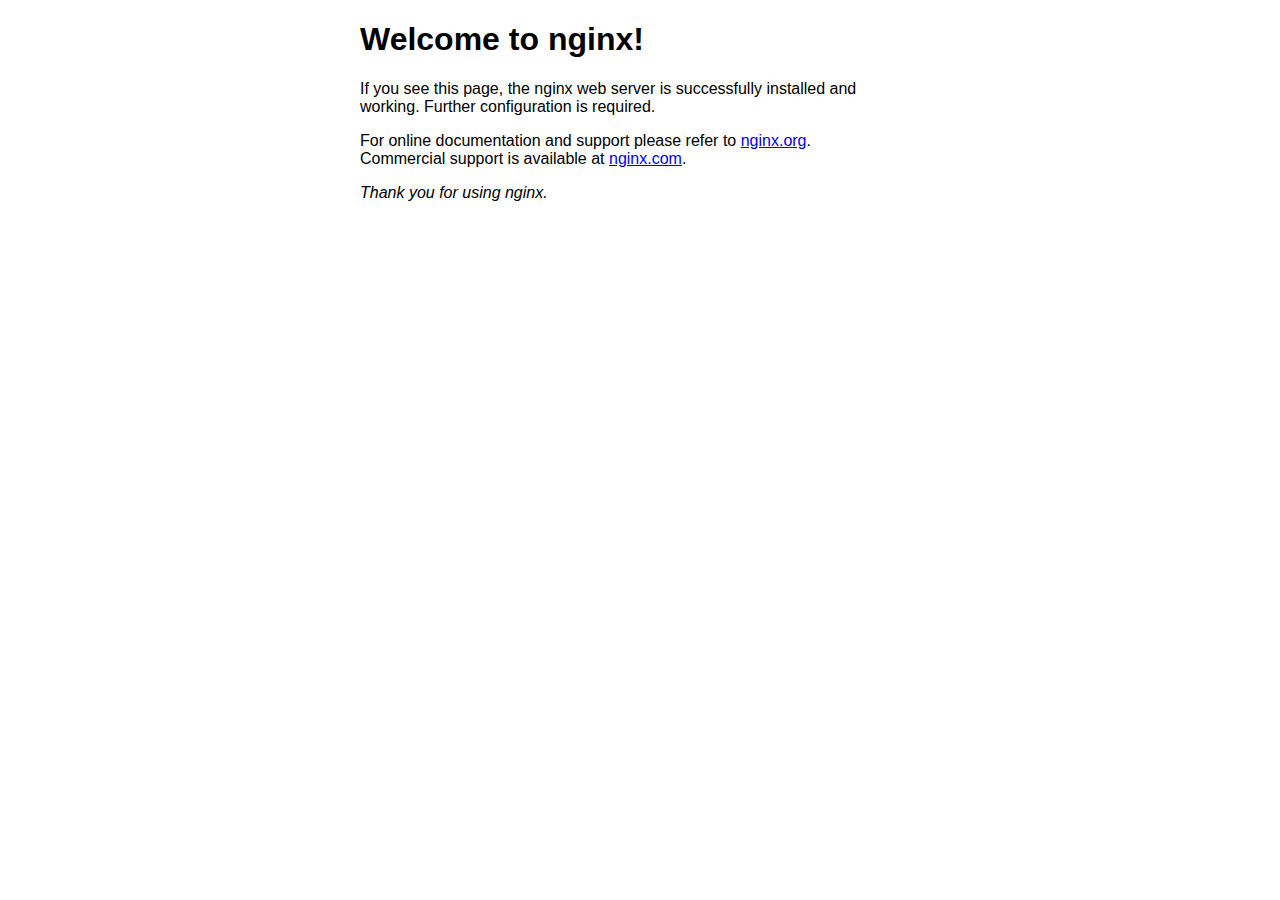
<file: nginx/html/index.html>
<!DOCTYPE html>
<html>
<head>
<title>Welcome to nginx!</title>
<style>
    body {
        width: 35em;
        margin: 0 auto;
        font-family: Tahoma, Verdana, Arial, sans-serif;
    }
</style>
</head>
<body>
<h1>Welcome to nginx!</h1>
<p>If you see this page, the nginx web server is successfully installed and
working. Further configuration is required.</p>

<p>For online documentation and support please refer to
<a href="http://nginx.org/">nginx.org</a>.<br/>
Commercial support is available at
<a href="http://nginx.com/">nginx.com</a>.</p>

<p><em>Thank you for using nginx.</em></p>
</body>
</html>
</file>
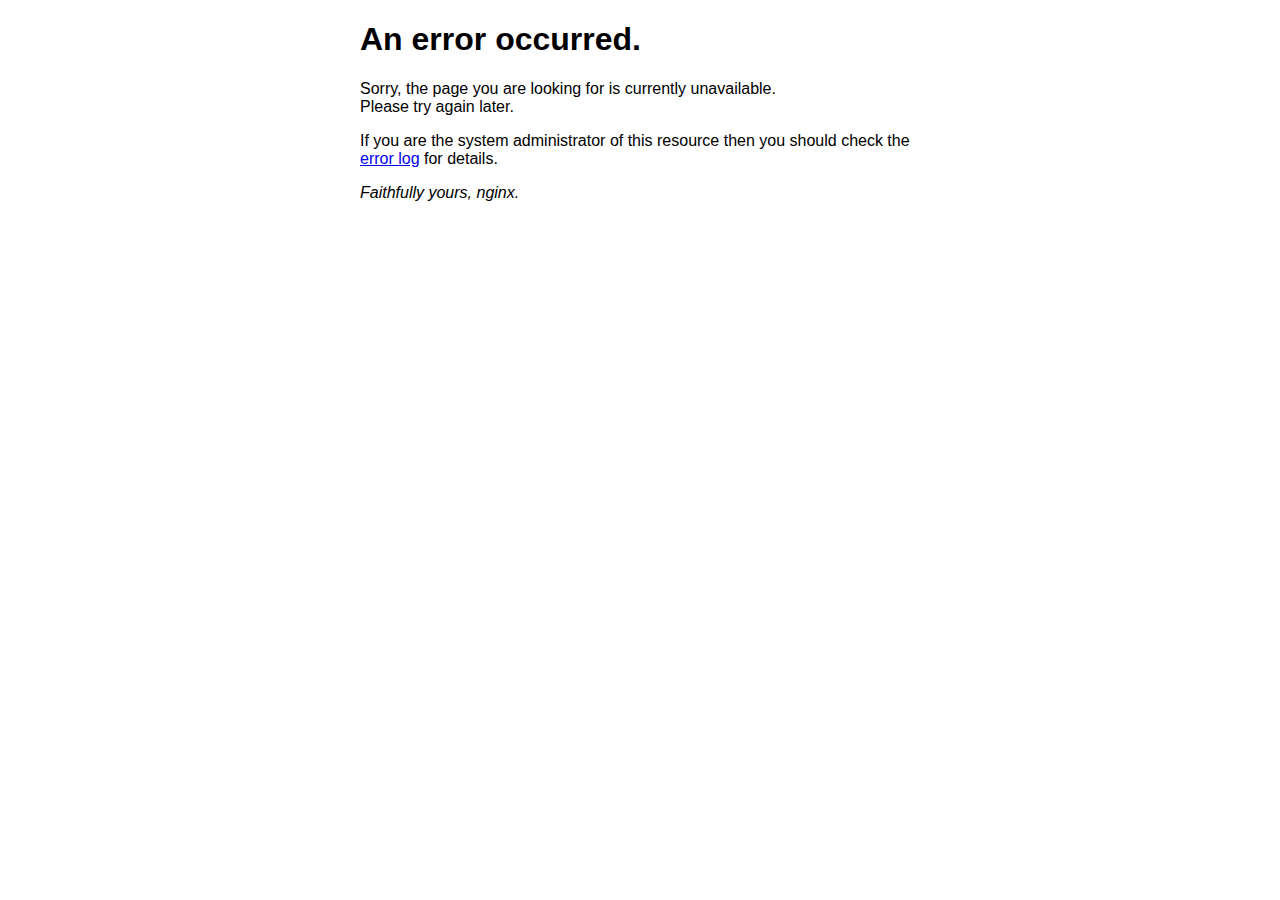
<file: nginx/html/50x.html>
<!DOCTYPE html>
<html>
<head>
<title>Error</title>
<style>
    body {
        width: 35em;
        margin: 0 auto;
        font-family: Tahoma, Verdana, Arial, sans-serif;
    }
</style>
</head>
<body>
<h1>An error occurred.</h1>
<p>Sorry, the page you are looking for is currently unavailable.<br/>
Please try again later.</p>
<p>If you are the system administrator of this resource then you should check
the <a href="http://nginx.org/r/error_log">error log</a> for details.</p>
<p><em>Faithfully yours, nginx.</em></p>
</body>
</html>
</file>
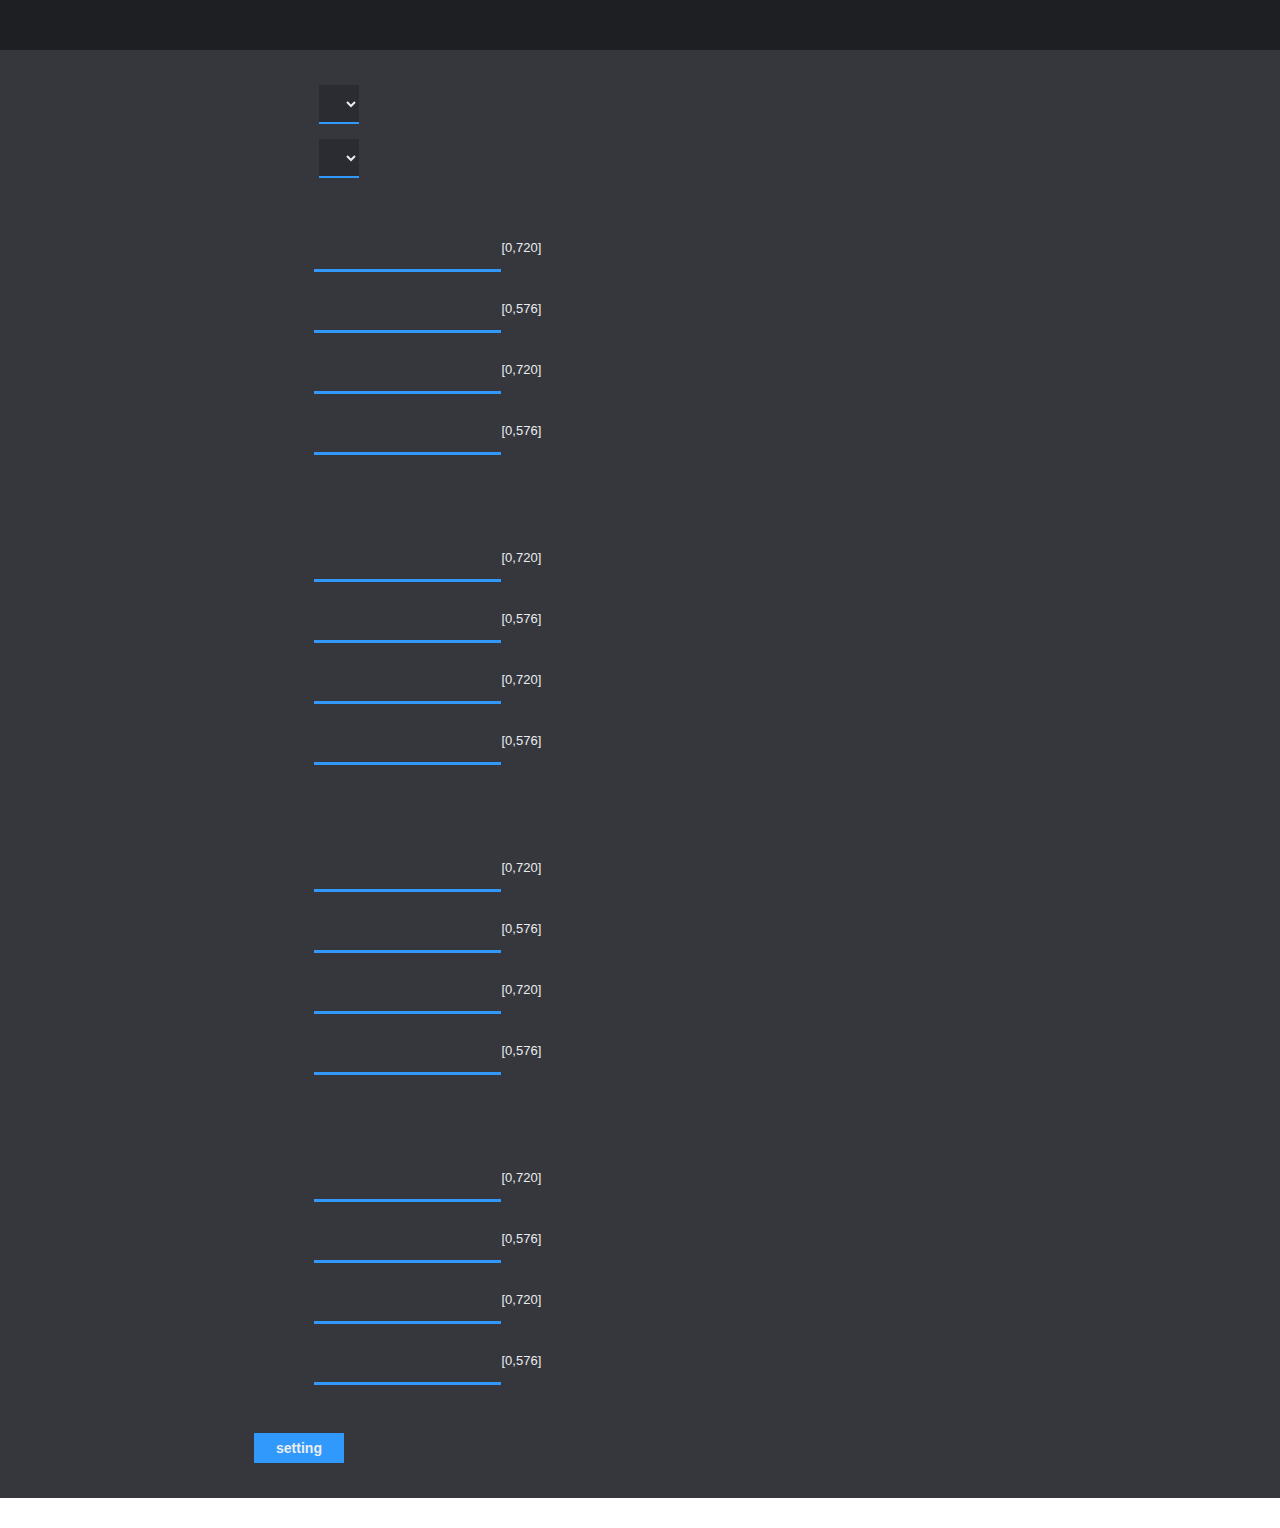
<file: web/iframe/chnlayout.html>
﻿<!DOCTYPE html>
<html>

<head>
	<title>system</title>
	<link rel="stylesheet" type="text/css" href="../css/iframe_subpage.css">
	<link rel="stylesheet" type="text/css" href="../css/iframe/chnlayout.css">
    <script type="text/javascript" src="../js/jquery-1.6.2.min.js"></script>
    <script type="text/javascript" src="../js/jquery.i18n.properties-min-1.0.9.js"></script>
    <script type="text/javascript" src="../js/ui.js"></script>
    <script type="text/javascript" src="../js/subpage_intercept_f5.js"></script>
    <script type="text/javascript" src="../js/iframe/chnlayout.js"></script>
</head>
<body>
	<div id="main_content" class="display_off1">
		<div class="content_box">
			<div class="content_box_header">
				<span id="header_text"></span>
			</div>
			<div class="content">
			    <div>
			        <span id="chnlayout_enable_txt" class="small_title"></span>
			        <select id="chnlayout_enable" name="chnlayout_enable">
			            <option value="0" id="chnlayout_option_disable"></option>
			            <option value="1" id="chnlayout_option_enable"></option>
			        </select>
			    </div>
                <div>
			        <span id="chnlayout_template_txt" class="small_title"></span>
			        <select id="chnlayout_template" name="chnlayout_template" onChange="ClickTemplate()">
			            <option value="0" id="chnlayout_template_full1"></option>
			            <option value="1" id="chnlayout_template_full2"></option>
                        <option value="2" id="chnlayout_template_full3"></option>
			            <option value="3" id="chnlayout_template_full4"></option>
                       <!--<option value="4" id="chnlayout_template_quar"></option>-->
			            <option value="5" id="chnlayout_template_custom1"></option>
                        <option value="6" id="chnlayout_template_custom2"></option>
                        <option value="7" id="chnlayout_template_custom3"></option>
                        <option value="8" id="chnlayout_template_custom4"></option>
			        </select>
                    <span class="hint_text display_on" id="chnlayout_template_desc"></span>
			    </div>

                <!--Chn1-->
                <div>
                    <span id="chn0_txt" class="small_title"></span>
                    <span class="hint_text display_on" id="chn0_desc_txt"></span>
                </div>
                <div>
                    <span id="chn0_x_txt" class="small_title"></span>
                    <input id="chn0_x" maxlength='512' type='text' /><span>[0,<span id="chn0_width_x">720</span>]</span>
                </div>
                <div>
                    <span id="chn0_y_txt" class="small_title"></span>
                    <input id="chn0_y" maxlength='512' type='text' /><span>[0,<span id="chn0_width_y">576</span>]</span>
                </div>
                <div>
                    <span id="chn0_w_txt" class="small_title"></span>
                    <input id="chn0_w" maxlength='512' type='text' /><span>[0,<span id="chn0_width_w">720</span>]</span>
                </div>
                <div>
                    <span id="chn0_h_txt" class="small_title"></span>
                    <input id="chn0_h" maxlength='512' type='text' /><span>[0,<span id="chn0_width_h">576</span>]</span>
                </div>
                <br />
                <!--Chn2-->
                <div>
                    <span id="chn1_txt" class="small_title"></span>
                    <span class="hint_text display_on" id="chn1_desc_txt"></span>
                </div>
                <div>
                    <span id="chn1_x_txt" class="small_title"></span>
                    <input id="chn1_x" maxlength='512' type='text' /><span>[0,<span id="chn1_width_x">720</span>]</span>
                </div>
                <div>
                    <span id="chn1_y_txt" class="small_title"></span>
                    <input id="chn1_y" maxlength='512' type='text' /><span>[0,<span id="chn1_width_y">576</span>]</span>
                </div>
                <div>
                    <span id="chn1_w_txt" class="small_title"></span>
                    <input id="chn1_w" maxlength='512' type='text' /><span>[0,<span id="chn1_width_w">720</span>]</span>
                </div>
                <div>
                    <span id="chn1_h_txt" class="small_title"></span>
                    <input id="chn1_h" maxlength='512' type='text' /><span>[0,<span id="chn1_width_h">576</span>]</span>
                </div>
                <br />
                <!--Chn3-->
                <div>
                    <span id="chn2_txt" class="small_title"></span>
                    <span class="hint_text display_on" id="chn2_desc_txt"></span>
                </div>
                <div>
                    <span id="chn2_x_txt" class="small_title"></span>
                    <input id="chn2_x" maxlength='512' type='text' /><span>[0,<span id="chn2_width_x">720</span>]</span>
                </div>
                <div>
                    <span id="chn2_y_txt" class="small_title"></span>
                    <input id="chn2_y" maxlength='512' type='text' /><span>[0,<span id="chn2_width_y">576</span>]</span>
                </div>
                <div>
                    <span id="chn2_w_txt" class="small_title"></span>
                    <input id="chn2_w" maxlength='512' type='text' /><span>[0,<span id="chn2_width_w">720</span>]</span>
                </div>
                <div>
                    <span id="chn2_h_txt" class="small_title"></span>
                    <input id="chn2_h" maxlength='512' type='text' /><span>[0,<span id="chn2_width_h">576</span>]</span>
                </div>
                <br />
                <!--Chn4-->
                <div>
                    <span id="chn3_txt" class="small_title"></span>
                    <span class="hint_text display_on" id="chn3_desc_txt"></span>
                </div>
                <div>
                    <span id="chn3_x_txt" class="small_title"></span>
                    <input id="chn3_x" maxlength='512' type='text' /><span>[0,<span id="chn3_width_x">720</span>]</span>
                </div>
                <div>
                    <span id="chn3_y_txt" class="small_title"></span>
                    <input id="chn3_y" maxlength='512' type='text' /><span>[0,<span id="chn3_width_y">576</span>]</span>
                </div>
                <div>
                    <span id="chn3_w_txt" class="small_title"></span>
                    <input id="chn3_w" maxlength='512' type='text' /><span>[0,<span id="chn3_width_w">720</span>]</span>
                </div>
                <div>
                    <span id="chn3_h_txt" class="small_title"></span>
                    <input id="chn3_h" maxlength='512' type='text' /><span>[0,<span id="chn3_width_h">576</span>]</span>
                </div>
			    <br/>

			    <div>
			        <input id="chnlayout_setting" type="button" value="setting" class="input_button" onclick="chnlayout_setting()">
			    </div>
			</div>
		</div>
	</div>
</body>

</html>
</file>
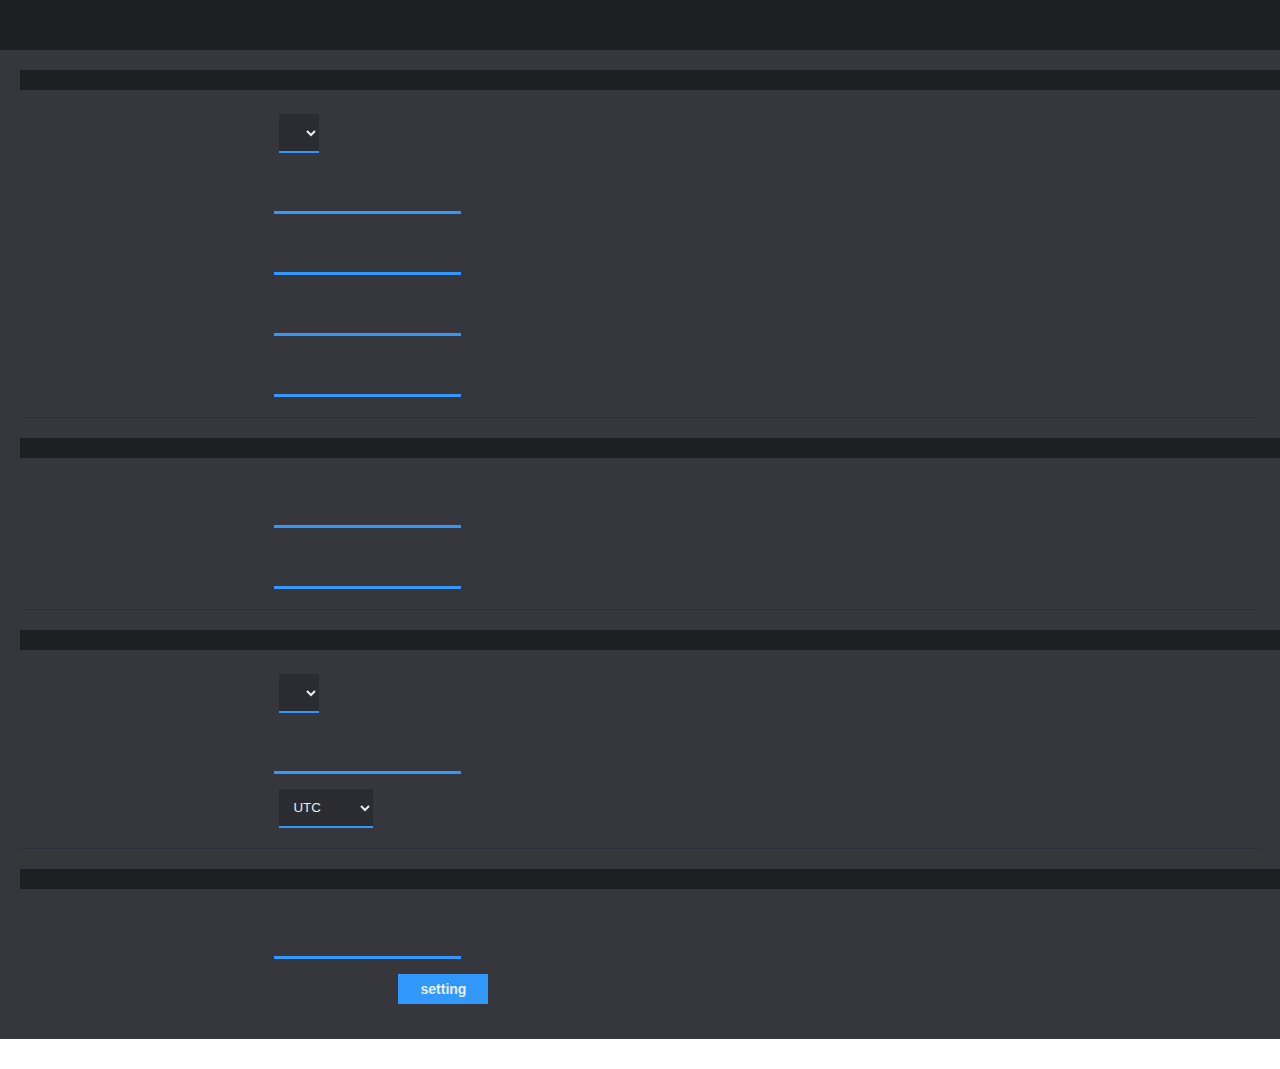
<file: web/iframe/network.html>
﻿<!DOCTYPE html>
<html>

<head>
	<title>network</title>
	<link rel="stylesheet" type="text/css" href="../css/iframe_subpage.css">
	<link rel="stylesheet" type="text/css" href="../css/iframe/network.css">
    <script type="text/javascript" src="../js/jquery-1.6.2.min.js"></script>
    <script type="text/javascript" src="../js/jquery.i18n.properties-min-1.0.9.js"></script>
    <script type="text/javascript" src="../js/ui.js"></script>
    <script type="text/javascript" src="../js/subpage_intercept_f5.js"></script>
    <script type="text/javascript" src="../js/iframe/network.js"></script>
</head>
<body> 
	<div id="main_content">
		<div class="content_box">
			<div class="content_box_header">
				<span id="header_text"></span>
			</div>
			<div class="content">
				<div class="subtitle">
		            <span id="network_interface_txt" class="network_subtitle"></span>
		        </div>
				<div>
			        <span id="network_dhcp_txt" class="small_title"></span>
			        <select id="network_dhcp" name="network_dhcp" onchange="network_dhcp_change();">
			        	<option id="network_dhcp_off_txt" value="0"></option>
			        	<option id="network_dhcp_on_txt" value="1"></option>
			        </select>
			    </div>
			    <div>
			        <span id="network_ip_txt" class="small_title"></span>
			        <input id="network_ip" maxlength='512' type='text' />
			        <img src="../images/Error.png" alt="error" class="hint_image display_off" id="ip_hint_image"/>
			        <span class="hint_text display_off" id="ip_hint_text"></span>
			    </div>
			    <div>
			        <span id="network_netmask_txt" class="small_title"></span>
			        <input id="network_netmask" maxlength='512' type='text' />
			        <img src="../images/Error.png" alt="error" class="hint_image display_off" id="netmask_hint_image"/>
			        <span class="hint_text display_off" id="netmask_hint_text"></span>
			    </div>
			    <div>
			        <span id="network_gateway_txt" class="small_title"></span>
			        <input id="network_gateway" maxlength='512' type='text' />
			        <img src="../images/Error.png" alt="error" class="hint_image display_off" id="gateway_hint_image"/>
			        <span class="hint_text display_off" id="gateway_hint_text"></span>
			    </div>
			    <div>
			        <span id="network_mac_txt" class="small_title"></span>
			        <input id="network_mac" maxlength='512' type='text' />
			        <img src="../images/Error.png" alt="error" class="hint_image display_off" id="mac_hint_image"/>
			        <span class="hint_text display_off" id="mac_hint_text"></span>
			    </div>
				<hr />
				<div class="subtitle">
		            <span id="network_dns_setting_txt" class="network_subtitle"></span>
		        </div>
			    <div>
			        <span id="network_dns0_txt" class="small_title"></span>
			        <input id="network_dns0" maxlength='512' type='text' />
			        <img src="../images/Error.png" alt="error" class="hint_image display_off" id="dns0_hint_image"/>
			        <span class="hint_text display_off" id="dns0_hint_text"></span>
			    </div>
			    <div>
			        <span id="network_dns1_txt" class="small_title"></span>
			        <input id="network_dns1" maxlength='512' type='text' />
			        <img src="../images/Error.png" alt="error" class="hint_image display_off" id="dns1_hint_image"/>
			        <span class="hint_text display_off" id="dns1_hint_text"></span>
			    </div>
                <hr />
				<div class="subtitle">
		            <span id="network_ntp_setting_txt" class="network_subtitle"></span>
		        </div>
			    <div>
			        <span id="network_ntp_enable_txt" class="small_title"></span>
			        <select id="network_ntp_enable" name="network_ntp_enable">
			        	<option id="network_ntp_enable_off_txt" value="0"></option>
			        	<option id="network_ntp_enable_on_txt" value="1"></option>
			        </select>
			    </div>
			    <div>
			        <span id="network_ntp_server_txt" class="small_title"></span>
			        <input id="network_ntp_server" maxlength='512' type='text' />
                    <img src="../images/Error.png" alt="error" class="hint_image display_off" id="ntp_server_hint_image"/>
			        <span class="hint_text display_off" id="ntp_server_hint_text"></span>
			    </div>
                <div>
			        <span id="network_ntp_timezone_txt" class="small_title"></span>
			        <select id="network_ntp_timezone" name="network_ntp_timezone">
			        	<option value="-12">UTC-12</option>
                        <option value="-11">UTC-11</option>
                        <option value="-10">UTC-10</option>
                        <option value="-9">UTC-9</option>
                        <option value="-8">UTC-8</option>
                        <option value="-7">UTC-7</option>
                        <option value="-6">UTC-6</option>
                        <option value="-5">UTC-5</option>
                        <option value="-4">UTC-4</option>
                        <option value="-3">UTC-3</option>
                        <option value="-2">UTC-2</option>
                        <option value="-1">UTC-1</option>
                        <option value="0" selected="selected">UTC</option>
                        <option value="1">UTC+1</option>
                        <option value="2">UTC+2</option>
                        <option value="3">UTC+3</option>
                        <option value="330">UTC+3.5</option>
                        <option value="4">UTC+4</option>
                        <option value="5">UTC+5</option>
                        <option value="530">UTC+5.5</option>
                        <option value="6">UTC+6</option>
                        <option value="7">UTC+7</option>
                        <option value="8">UTC+8</option>
                        <option value="9">UTC+9</option>
                        <option value="10">UTC+10</option>
                        <option value="11">UTC+11</option>
                        <option value="12">UTC+12</option>
			        </select>
			    </div>
                <hr />
                <div class="subtitle">
		            <span id="network_port_setting_txt" class="network_subtitle"></span>
		        </div>
			    <div>
			        <span id="network_webport_txt" class="small_title"></span>
			        <input id="network_webport" maxlength='512' type='text' />
			        <img src="../images/Error.png" alt="error" class="hint_image display_off" id="webport_hint_image"/>
			        <span class="hint_text display_off" id="webport_hint_text"></span>
			    </div>
			    <div>
					<span id="" class="small_title"></span>
			        <input id="network_setting" type="button" value="setting" class="input_button" onclick="network_setting()">
			    </div>
			</div>
		</div>
	</div>
</body>

</html>
</file>
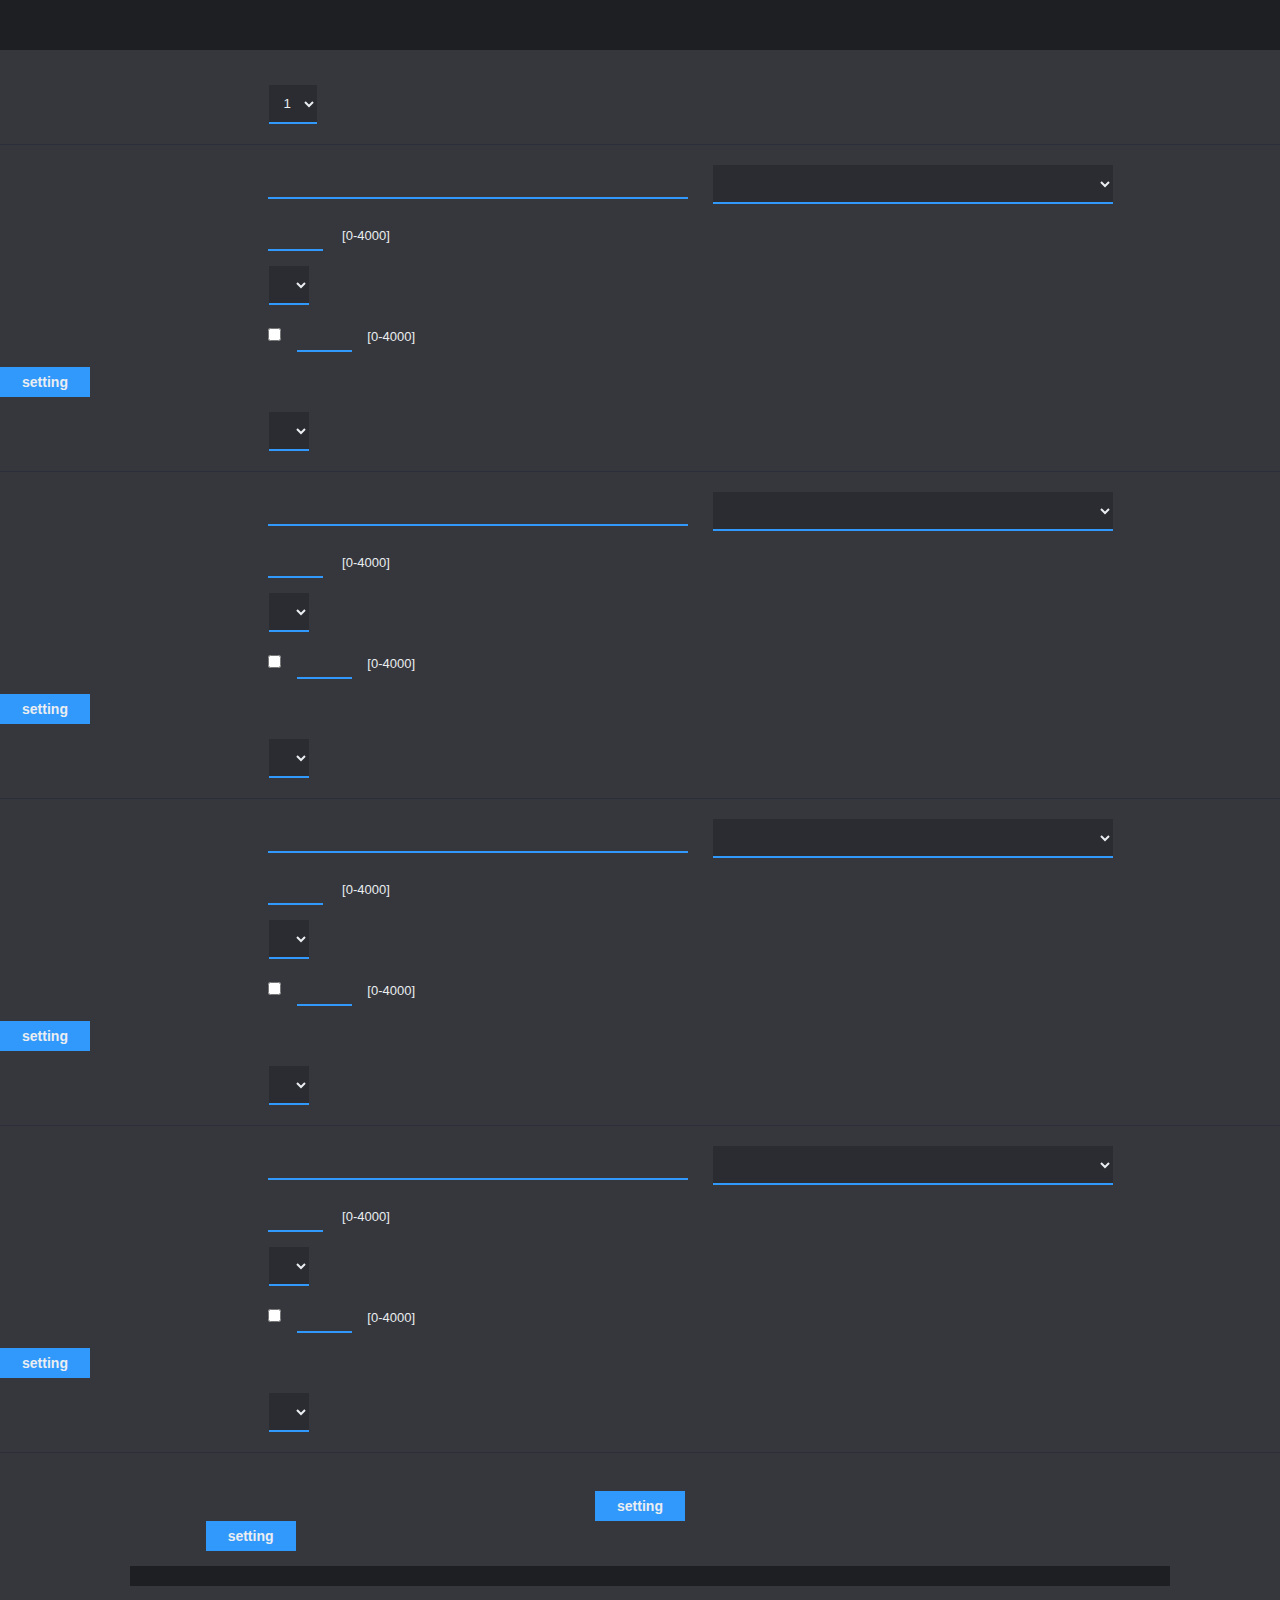
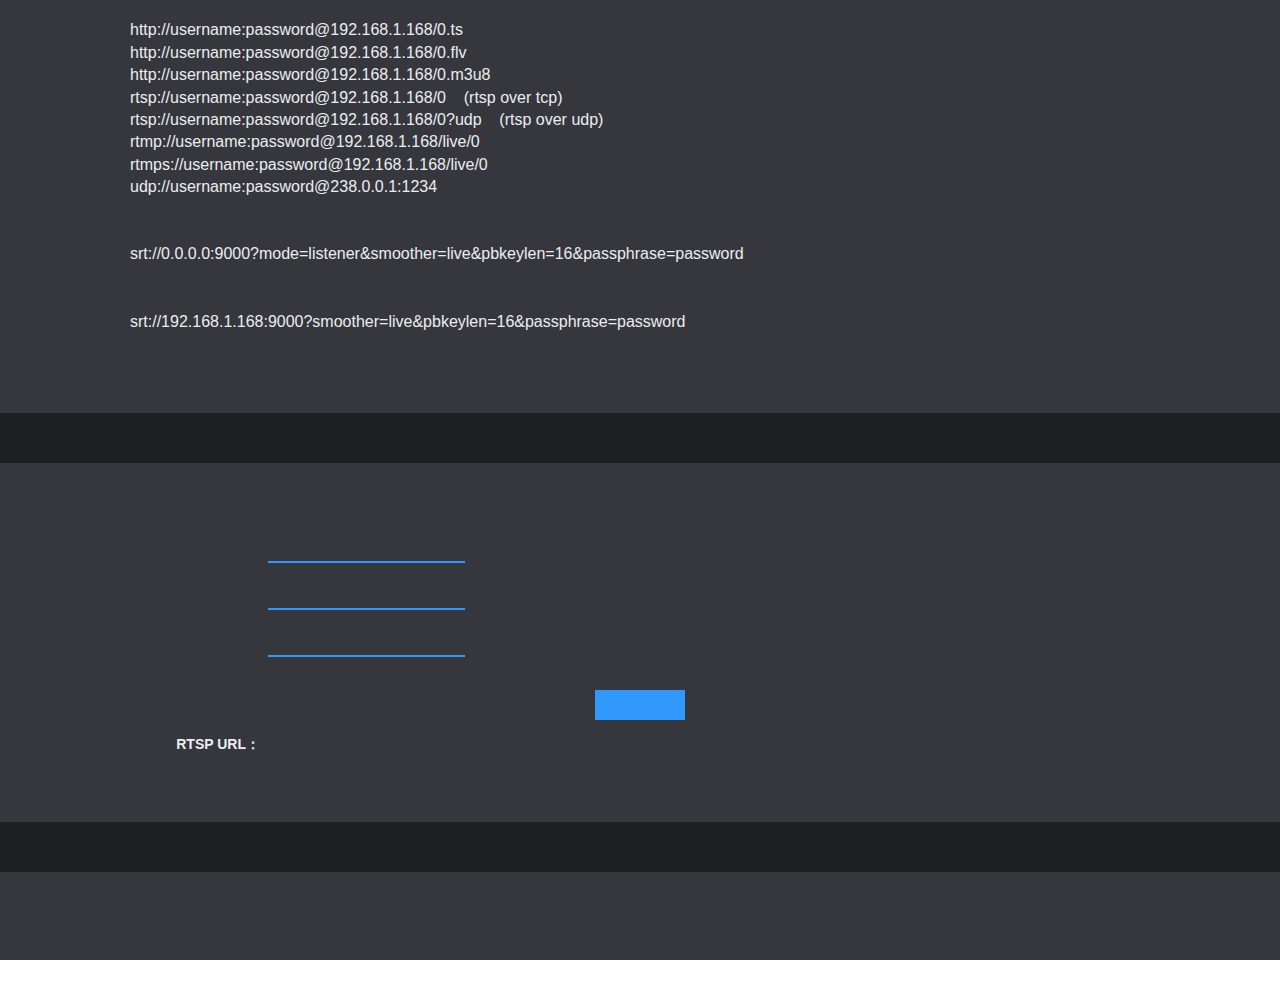
<file: web/iframe/playlist.html>
﻿<!DOCTYPE html>
<html>

<head>
	<title>playlist</title>
	<link rel="stylesheet" type="text/css" href="../css/iframe_subpage.css">
	<link rel="stylesheet" type="text/css" href="../css/iframe/playlist.css">
	<script type="text/javascript" src="../js/jquery-1.6.2.min.js"></script>
	<script type="text/javascript" src="../js/jquery.i18n.properties-min-1.0.9.js"></script>
	<script type="text/javascript" src="../js/ui.js"></script>
	<script type="text/javascript" src="../js/subpage_intercept_f5.js"></script>
	<script type="text/javascript" src="../js/iframe/playlist.js"></script>
	<script type="text/javascript" src="../js/clipboard.min.js"></script>
</head>

<body>
	<div id="main_content">
		<div class="content_box">
			<div class="content_box_header">
				<span id="header_text"></span>
			</div>
			<div class="content">
				<div>
					<span id="playlist_wndnum" class="small_title"></span>
					<select id="wnd" name="wnd" onChange="parentpage_adjust_height()">
						<script type="text/javascript">
							var wndtmp = Math.sqrt(max_wnd);
							for (var i = 0; i < wndtmp; i++) {
								var tmp = (i + 1) * (i + 1);
								document.writeln("<option value=" + tmp + ">" + tmp + "</option>");
							}
						</script>
					</select>
				</div>
				<hr />
				<script type="text/javascript">
					for (var i = 0; i < max_wnd; i++) {						
						document.writeln("<div id='div_type" + i + "' style='display:none;'>");
						document.writeln("<span id='playlist_type" + i + "' class='small_title'></span>");//播放类型
						document.writeln("<select id='playlist_type_select" + i + "' name='playlist_type_select'" + i + " onchange='change_playtype("+i+")'>");
						document.writeln("</select>");
						document.writeln("</div>");						
						document.writeln("<div id='div" + i + "'>");
						document.writeln("<span id='playlist_url" + i + "' class='small_title'></span>");//地址
						document.writeln("<input id='uri" + i + "' maxlength='1024' type='text' class='uri_input'/>");
						document.writeln("<select id='playlist_file_select" + i + "' name='playlist_file_select'" + i + " class='uri_input'>");			
						document.writeln("</select>");
						document.writeln("</div>"); 
                     	document.writeln("<div id='div_cache" + i + "'>");
						document.writeln("<span id='playlist_cache" + i + "'  class='small_title'></span>");//缓存
						document.writeln("<input id='cache" + i + "' maxlength='4' type='text' class='cache_input'/><span>&nbsp;[0-4000]</span>");
                        document.writeln("</div>");	
						document.writeln("<div id='div_audio" + i + "'>");
						document.writeln("<span id='playlist_audio" + i + "' class='small_title'></span>");//音频						
						document.writeln("<select id='uri_audio_" + i + "' name='audioselect' onchange='change_audio("+i+")'>");
						document.writeln("</select>");
						document.writeln("</div>");
						document.writeln("<div id='div_record" + i + "'>");
						document.writeln("<span id='playlist_record" + i + "' class='small_title'></span>");
						document.writeln("<input type='checkbox' id='record" + i + "' name='record'" + i + "/>");
						document.writeln("<span id='playlist_recordtime" + i + "'></span>");
						document.writeln("<input id='recordtime" + i + "' maxlength='4' type='text' class='cache_input'/><span id='recordtime_value" + i + "'>[0-4000]</span>&nbsp;&nbsp;");
                        document.writeln("</div>");
						document.writeln("<input type='button' id='full_btn_" + i + "'  value='setting' class='input_button' onclick='click_full_btn(" + i + ")'/>");//设置按钮
						document.writeln("<div id='div_playlist" + i + "'>");
						document.writeln("<span id='playlist_pid" + i + "' class='small_title'></span>");//节目
						document.writeln("<select id='playlist_pid_select" + i + "' name='playlist_pid_select'" + i + ">");
						document.writeln("</select>");
						document.writeln("</div>");
						document.writeln("<hr id='line_" + i + "' />");
						
					}
				</script>
				<div>
				    <span>&nbsp;&nbsp;&nbsp;&nbsp;&nbsp;&nbsp;&nbsp;&nbsp;&nbsp;&nbsp;&nbsp;&nbsp;&nbsp;&nbsp;&nbsp;&nbsp;</span>
					<input id="playlist_setting" type="button" value="setting" class="input_button"onclick="playlist_setting()">
					&nbsp;&nbsp;&nbsp;&nbsp;&nbsp;&nbsp;&nbsp;&nbsp;&nbsp;&nbsp;&nbsp;&nbsp;&nbsp;&nbsp;&nbsp;&nbsp;
					<input id="full_btn_1000" type="button" value="setting" class="input_button" onclick="click_full_btn(1000)">
				</div>
				<div>
					<span id="playlist_config_discription" class='small_title'></span>
				<span id="playlist_config_discription_txt"> <span id="playlist_config_discription_txt_per_1"></span>
						<br />
						http://username:password@192.168.1.168/0.ts
						<br />
						http://username:password@192.168.1.168/0.flv
						<br />
						http://username:password@192.168.1.168/0.m3u8
						<br />
						rtsp://username:password@192.168.1.168/0&nbsp;&nbsp;&nbsp;&nbsp;(rtsp over tcp)
						<br />
						rtsp://username:password@192.168.1.168/0?udp&nbsp;&nbsp;&nbsp;&nbsp;(rtsp over udp)
						<br />
						rtmp://username:password@192.168.1.168/live/0
						<br />
						rtmps://username:password@192.168.1.168/live/0
						<br />
						udp://username:password@238.0.0.1:1234
						<br />
						<br />
						<span id="playlist_config_discription_txt_per_2"></span>
						<br />
						srt://0.0.0.0:9000?mode=listener&smoother=live&pbkeylen=16&passphrase=password
						<br />
						<br />
						<span id="playlist_config_discription_txt_per_2_2"></span>
						<br />
						srt://192.168.1.168:9000?smoother=live&pbkeylen=16&passphrase=password
						<br />
						<br />
						<span id="playlist_config_discription_txt_per_3"></span> </span>
				</div>
			</div>
		</div>
		<div class="content_box" id="content_box_onvif">
			<div class="content_box_header">
				<span id="header_onvif"></span>
			</div>
			<div class="content" id="onviftext">
				<div id="onviflist_div">
					<span id="playlist_onviflist" class="small_title"></span>
				</div>
				<div>
					<span id="playlist_onvifdivce" class="small_title"></span>
					<input type="text" id="onvifdivce" />
				</div>
				<div id="username_div">
					<span id="playlist_username" class="small_title"></span>
					<input type="text" id="username_text" />
				</div>
				<div id="password_div">
					<span id="playlist_password" class="small_title"></span>
					<input type="text" id="password_text" />
				</div>
				<div id="get_btu_url_div">
				    <span>&nbsp;&nbsp;&nbsp;&nbsp;&nbsp;&nbsp;&nbsp;&nbsp;&nbsp;&nbsp;&nbsp;&nbsp;&nbsp;&nbsp;&nbsp;&nbsp;</span>
					<input id="playlist_get_btu_url" type="button" class="input_button" onclick="getrtspurl()">
				</div>
				<div id="rtsp_url_div">
					<span id="playlist_rtsp_url" class="small_title">RTSP URL：</span>
					<span id="rtsp_url_text"></span>
				</div>
				<div id="rtsp_explain_div">
					<span id="playlist_config_discription_rtsp" class='small_title'></span>
					<span id="playlist_rtsp_explain"></span>
				</div>
			</div>
		</div>
		<div class="content_box" id="content_box_sap">
			<div class="content_box_header">
				<span id="header_sap"></span>
			</div>
			<div class="content" id="saptext">
				<div id="saplist_div">
					<span id="playlist_saplist" class="small_title"></span>
				</div>
				<div id="sap_sap_div" hidden>
					<span id="playlist_sap_url" class="small_title">SAP URL：</span>
					<span id="sap_url_text"></span>
				</div>
				<div id="sap_sap_div_discription" hidden>
					<span id="playlist_config_discription_sap" class='small_title'>A</span>
					<span id="playlist_sap_explain">B</span>
				</div>
			</div>
		</div>
		<div class="content_box" id="content_box_ndi" hidden>
			<div class="content_box_header">
			<span id="header_ndi"></span>
			</div>
			<div class="content">
				<div id="ndilist_div">
				<span id="playlist_ndilist" class="small_title"></span>
				</div>
				<div id="ndi_explain_div">
					<span id="playlist_config_discription_ndi" class='small_title'></span>
					<span id="playlist_ndi_explain"></span>
				</div>
			</div>
		</div>
	</div>
	<div id="uri_scan" style="display: none;"></div>
	<button id="clipboard" style="display: none;"></button>
</body>

</html>
</file>
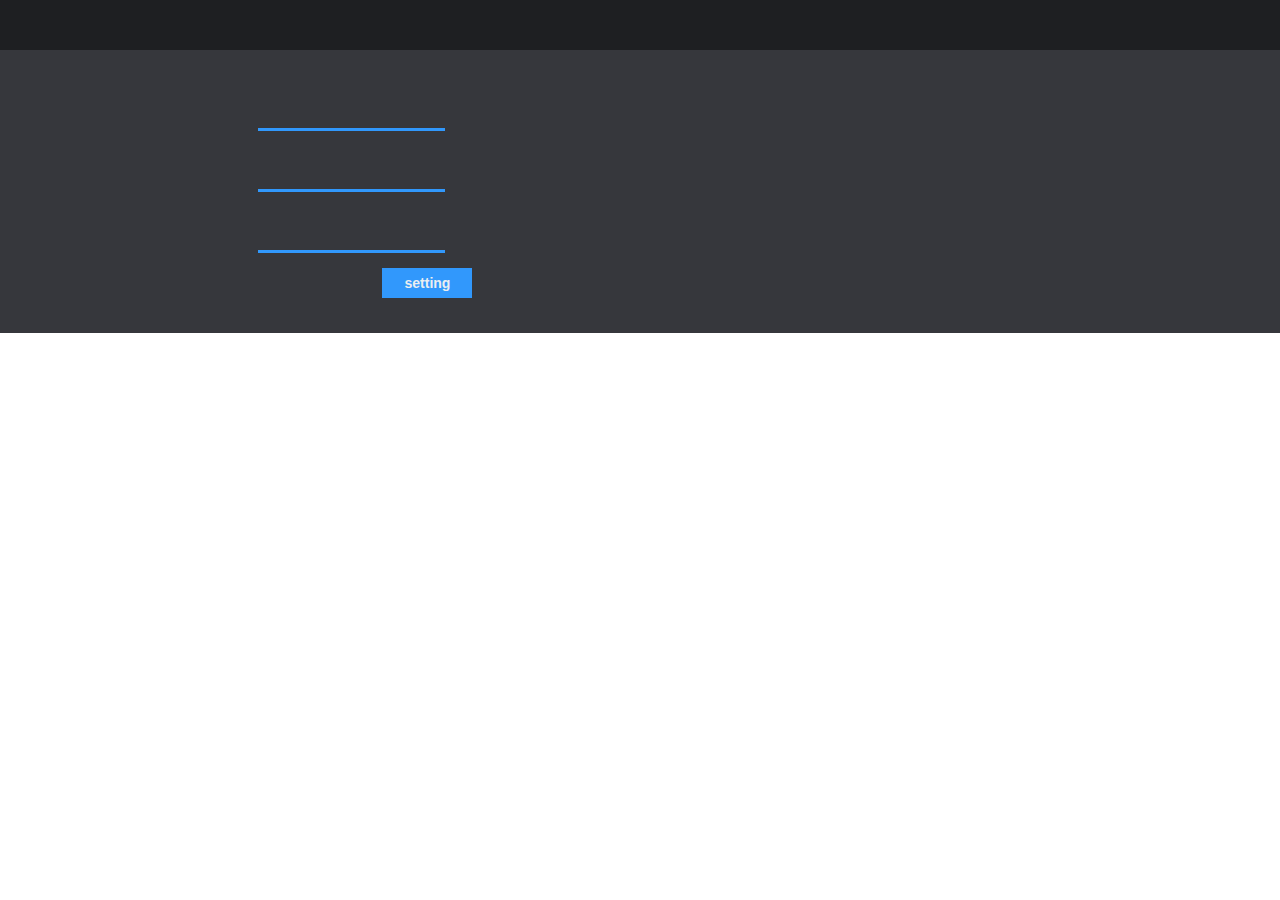
<file: web/iframe/pwd.html>
﻿<!--
 * @Author: iplusss@qq.com
 * @Date: 2022-12-14 15:30:33
 * @LastEditTime: 2022-12-16 14:43:36
 * @LastEditors: iplusss
 * @Description: 
 * Copyright (c) 2022—2052 iplusss All rights reserved.
-->
<!DOCTYPE html>
<html>
<head>
	<title>pwd</title>
	<link rel="stylesheet" type="text/css" href="../css/iframe_subpage.css">
	<link rel="stylesheet" type="text/css" href="../css/iframe/pwd.css">
    <script type="text/javascript" src="../js/jquery-1.6.2.min.js"></script>
    <script type="text/javascript" src="../js/jquery.i18n.properties-min-1.0.9.js"></script>
    <script type="text/javascript" src="../js/ui.js"></script>
    <script type="text/javascript" src="../js/subpage_intercept_f5.js"></script>
    <script type="text/javascript" src="../js/iframe/pwd.js"></script>
</head>
<body>
	<div id="main_content">
		<div class="content_box">
			<div class="content_box_header">
				<span id="header_text"></span>
			</div>
			<div class="content">
			    <div>
			        <span id="pwd_old_txt" class="small_title"></span>
			        <input id="pwd_old" maxlength='512' type='text' />
			        <img src="../images/Error.png" alt="error" class="hint_image display_off" id="pwd_old_hint_image"/>
			        <span class="hint_text display_off" id="pwd_old_hint_text"></span>
			    </div>
			    <div>
			        <span id="pwd_new_txt0" class="small_title"></span>
			        <input id="pwd_new0" maxlength='512' type='text' />
			        <img src="../images/Error.png" alt="error" class="hint_image display_off" id="pwd_new0_hint_image"/>
			        <span class="hint_text display_off" id="pwd_new0_hint_text"></span>
			    </div>
			    <div>
			        <span id="pwd_new_txt1" class="small_title"></span>
			        <input id="pwd_new1" maxlength='512' type='text' />
			        <img src="../images/Error.png" alt="error" class="hint_image display_off" id="pwd_new1_hint_image"/>
			        <span class="hint_text display_off" id="pwd_new1_hint_text"></span>
			    </div>
			    <div>
					<span id="" class="small_title"></span>
			        <input id="pwd_setting" type="button" value="setting" class="input_button" onclick="pwd_setting()" disabled="disabled"/>
			    </div>
			</div>
		</div>
	</div>
</body>

</html>
</file>
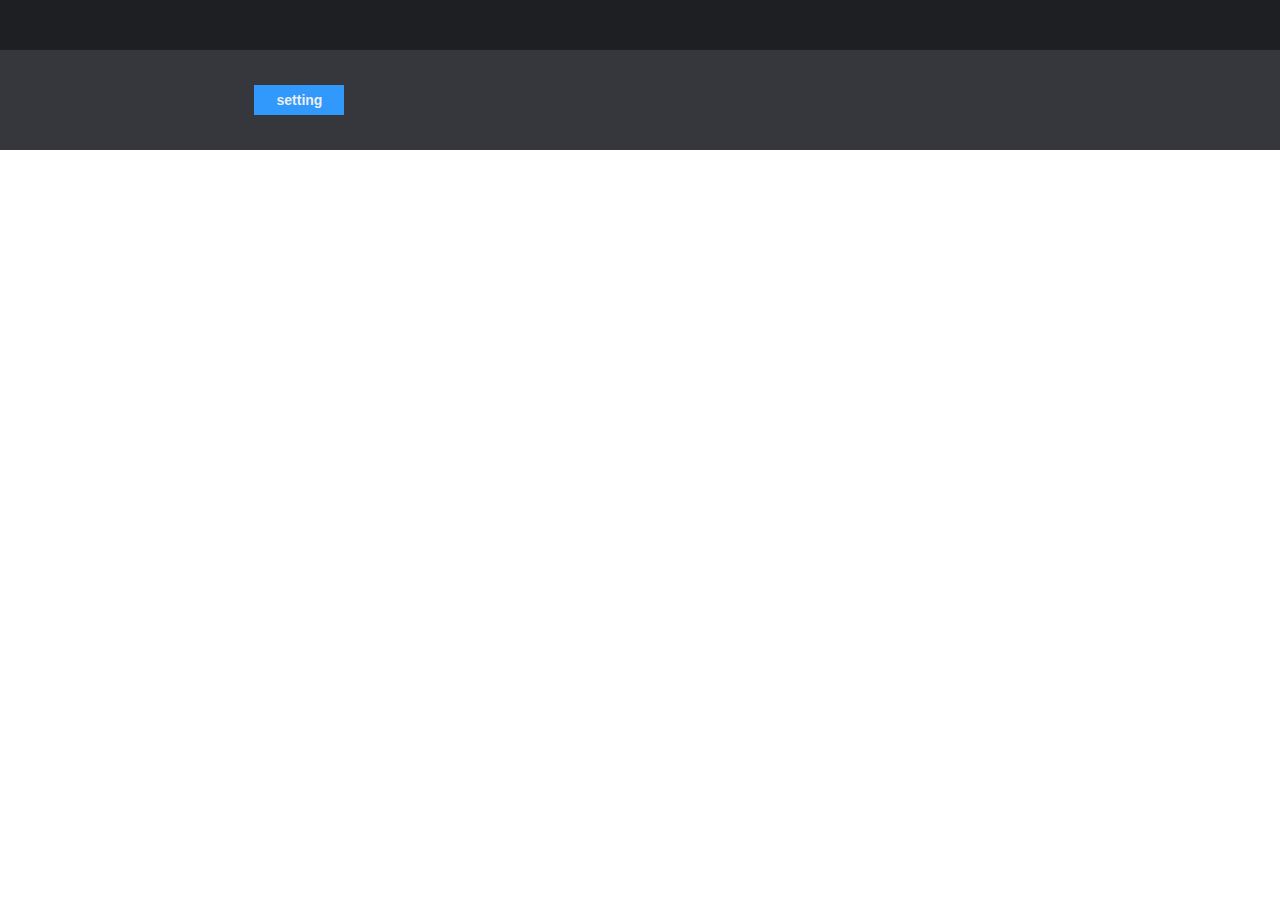
<file: web/iframe/reboot.html>
<!DOCTYPE html>
<html>

<head>
	<title>reboot</title>
	<link rel="stylesheet" type="text/css" href="../css/iframe_subpage.css">
	<link rel="stylesheet" type="text/css" href="../css/iframe/reboot.css">
    <script type="text/javascript" src="../js/jquery-1.6.2.min.js"></script>
    <script type="text/javascript" src="../js/jquery.i18n.properties-min-1.0.9.js"></script>
    <script type="text/javascript" src="../js/ui.js"></script>
    <script type="text/javascript" src="../js/subpage_intercept_f5.js"></script>
    <script type="text/javascript" src="../js/iframe/reboot.js"></script>
</head>
<body>
	<div id="main_content">
		<div class="content_box">
			<div class="content_box_header">
				<span id="header_text"></span>
			</div>
			<div class="content">
			    <div>
			        <span id="reboot_apply_txt" class="small_title"></span>
			        <input id="reboot_apply" type="button" value="setting" class="input_button" onclick="reboot_apply()">
			        <img src="../images/loading.gif" alt="reload" id="reload" class="display_off"/>
			        <span id="reboot_reload_text" class="display_off"></span>
			    </div>
			</div>
		</div>
	</div>
</body>

</html>
</file>
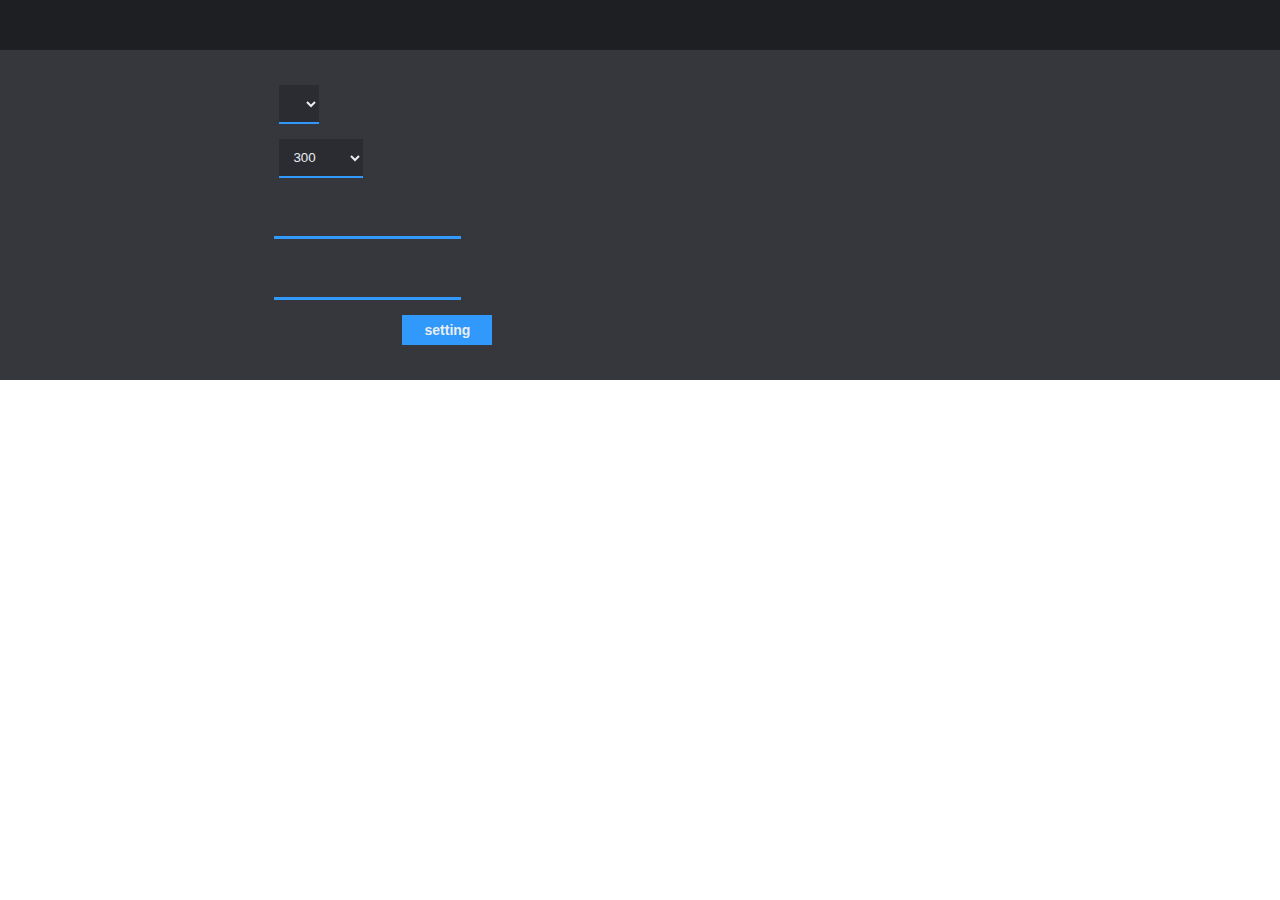
<file: web/iframe/remserial.html>
﻿<!--
 * @Author: iplusss@qq.com
 * @Date: 2022-12-14 15:30:33
 * @LastEditTime: 2022-12-16 14:47:32
 * @LastEditors: iplusss
 * @Description: 
 * Copyright (c) 2022—2052 iplusss All rights reserved.
-->
<!DOCTYPE html>
<html>
<head>
	<title>pwd</title>
	<link rel="stylesheet" type="text/css" href="../css/iframe_subpage.css">
	<link rel="stylesheet" type="text/css" href="../css/iframe/remserial.css">
    <script type="text/javascript" src="../js/jquery-1.6.2.min.js"></script>
    <script type="text/javascript" src="../js/jquery.i18n.properties-min-1.0.9.js"></script>
    <script type="text/javascript" src="../js/ui.js"></script>
    <script type="text/javascript" src="../js/subpage_intercept_f5.js"></script>
    <script type="text/javascript" src="../js/iframe/remserial.js"></script>
</head>
<body>
	<div id="main_content">
		<div class="content_box">
			<div class="content_box_header">
				<span id="header_text"></span>
			</div>
			<div class="content">
                <div>
			        <span id="remserial_mode_txt" class="small_title"></span>
			        <select id="remserial_mode" name="remserial_mode" onchange="remserial_mode_change();">
			        	<option id="remserial_mode_server_txt" value="server"></option>
			        	<option id="remserial_mode_client_txt" value="client"></option>
			        </select>
			    </div>
                <div>
			        <span id="remserial_baud_txt" class="small_title"></span>
			        <select id="remserial_baud" name="remserial_baud">
			        	<option value="300">300</option>
                        <option value="600">600</option>
                        <option value="1200">1200</option>
                        <option value="2400">2400</option>
                        <option value="4800">4800</option>
                        <option value="9600">9600</option>
                        <option value="19200">19200</option>
                        <option value="38400">38400</option>
                        <option value="43000">43000</option>
                        <option value="56000">56000</option>
                        <option value="57600">57600</option>
                        <option value="115200">115200</option>
			        </select>
			    </div>
                <div>
			        <span id="remserial_ip_txt" class="small_title"></span>
			        <input id="remserial_ip" maxlength='512' type='text' />
			        <img src="../images/Error.png" alt="error" class="hint_image display_off" id="remserial_ip_hint_image"/>
			    </div>
                <div>
			        <span id="remserial_port_txt" class="small_title"></span>
			        <input id="remserial_port" maxlength='512' type='text' />
			        <img src="../images/Error.png" alt="error" class="hint_image display_off" id="remserial_port_hint_image"/>
			    </div>
			    <div>
					<span id="" class="small_title"></span>
			        <input id="remserial_setting" type="button" value="setting" class="input_button" onclick="remserial_setting()" />
			    </div>
			</div>
		</div>
	</div>
</body>

</html>
</file>
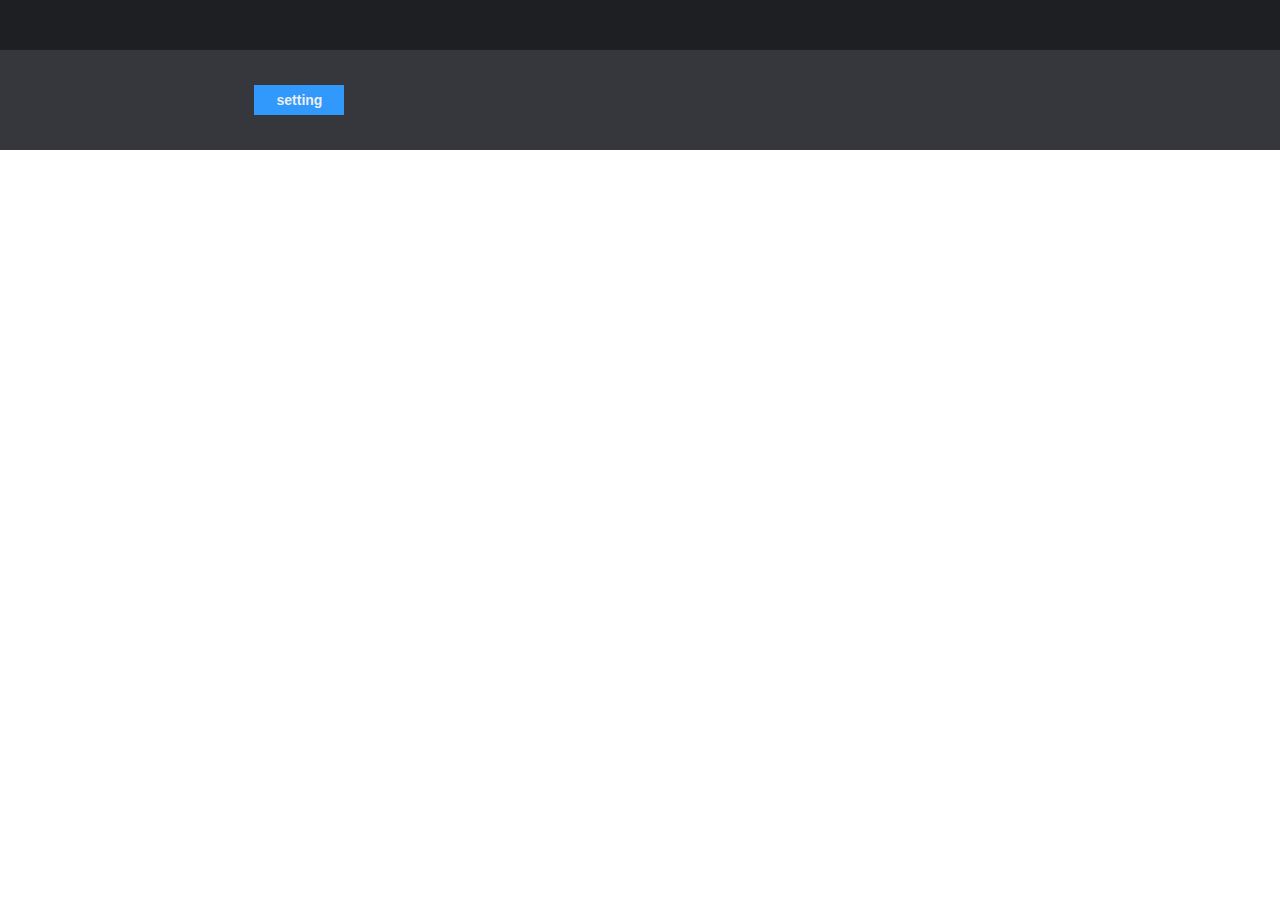
<file: web/iframe/reset.html>
<!DOCTYPE html>
<html>
<head>
	<title>reset</title>
	<link rel="stylesheet" type="text/css" href="../css/iframe_subpage.css">
	<link rel="stylesheet" type="text/css" href="../css/iframe/reset.css">
    <script type="text/javascript" src="../js/jquery-1.6.2.min.js"></script>
    <script type="text/javascript" src="../js/jquery.i18n.properties-min-1.0.9.js"></script>
    <script type="text/javascript" src="../js/ui.js"></script>
    <script type="text/javascript" src="../js/subpage_intercept_f5.js"></script>
    <script type="text/javascript" src="../js/iframe/reset.js"></script>
</head>
<body>
	<div id="main_content">
		<div class="content_box">
			<div class="content_box_header">
				<span id="header_text"></span>
			</div>
			<div class="content">
			    <div>
			        <span id="reset_apply_txt" class="small_title"></span>
			        <input id="reset_apply" type="button" value="setting" class="input_button" onclick="reset_apply()">
			        <img src="../images/loading.gif" alt="reload" id="reload" class="display_off"/>
			        <span id="reset_reload_text" class="display_off"></span>
			    </div>
			</div>
		</div>
	</div>
</body>

</html>
</file>
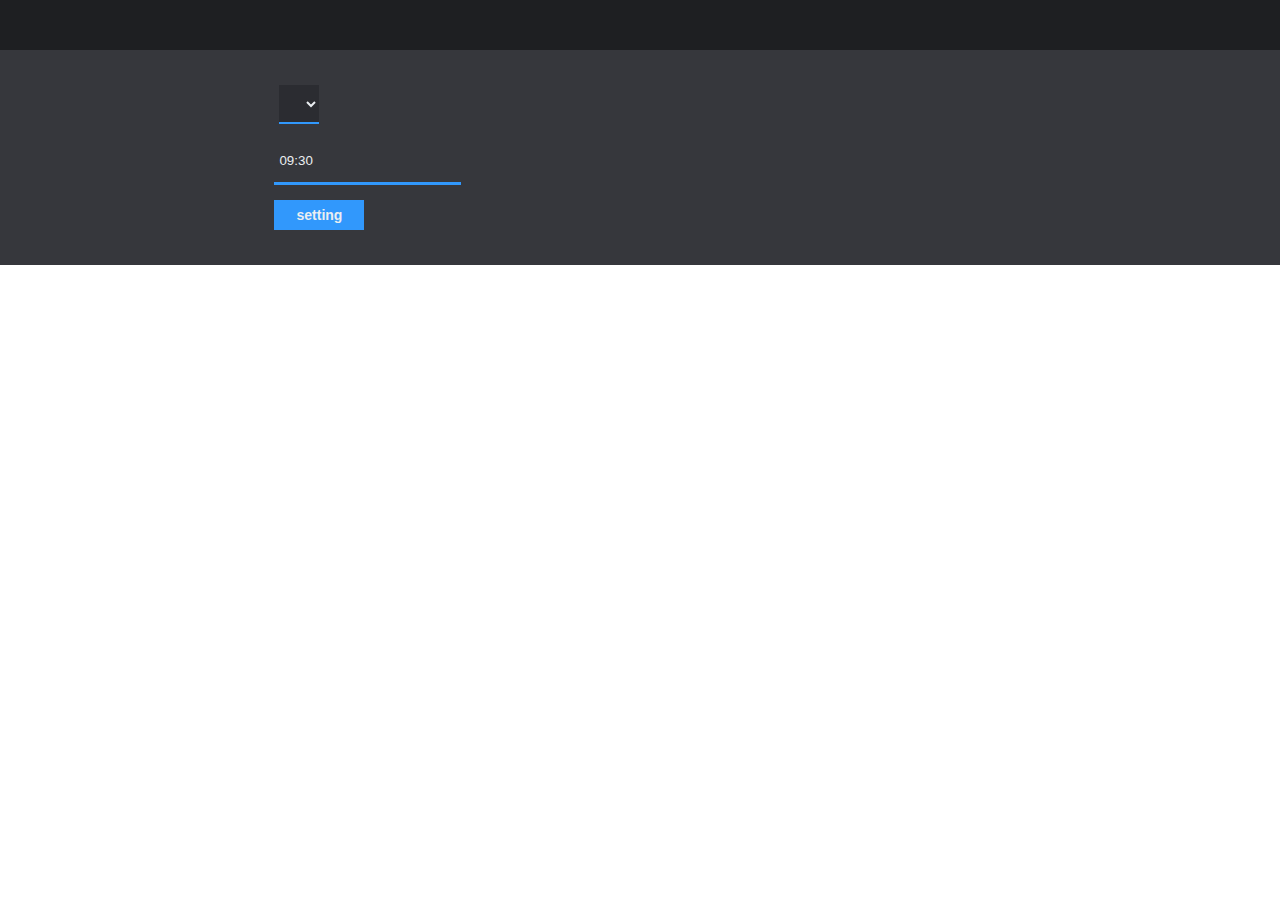
<file: web/iframe/restart.html>
﻿<!--
 * @Author: iplusss@qq.com
 * @Date: 2022-12-14 15:30:33
 * @LastEditTime: 2022-12-16 14:41:37
 * @LastEditors: iplusss
 * @Description: 
 * Copyright (c) 2022—2052 iplusss All rights reserved.
-->
<!DOCTYPE html>
<html>
<head>
	<title>restart</title>
	<link rel="stylesheet" type="text/css" href="../css/iframe_subpage.css">
	<link rel="stylesheet" type="text/css" href="../css/iframe/restart.css">
    
    <link rel="stylesheet" type="text/css" href="../css/jquery-clockpicker.min.css">
    <!-- 选取时间 -->
    <script type="text/javascript" src="../js/jquery.min.js"></script>
    <script type="text/javascript" src="../js/jquery-clockpicker.min.js"></script>
    <script type="text/javascript">  
        var jQuery_1_11_0 = $.noConflict(true);  
    </script>

    <script type="text/javascript" src="../js/jquery-1.6.2.min.js"></script>
    <script type="text/javascript" src="../js/jquery.i18n.properties-min-1.0.9.js"></script>
    <script type="text/javascript" src="../js/ui.js"></script>
    <script type="text/javascript" src="../js/subpage_intercept_f5.js"></script>
    <script type="text/javascript" src="../js/iframe/restart.js"></script>
</head>
<body>
	<div id="main_content">
		<div class="content_box">
			<div class="content_box_header">
				<span id="header_text"></span>
			</div>
			<div class="content">
                <div>
			        <span id="restart_enable_txt" class="small_title"></span>
			        <select id="restart_enable" name="restart_enable">
			        	<option id="restart_enable_off_txt" value="0"></option>
			        	<option id="restart_enable_on_txt" value="1"></option>
			        </select>
			    </div>
                <div>
			        <span id="restart_time_txt" class="small_title"></span>
			        <input id="restart_time" class="form-control" value="09:30" readonly="true" data-placement="bottom"/>
			    </div>
                <!-- 时间选择js放body前面好像没效果 -->
                <script type="text/javascript">
                    jQuery_1_11_0('#restart_time').clockpicker();
                </script>

			    <div>
					<span id="" class="small_title"></span>
			        <input id="restart_setting" type="button" value="setting" class="input_button" onclick="restart_setting()" />
			    </div>
			</div>
		</div>
	</div>
</body>

</html>
</file>
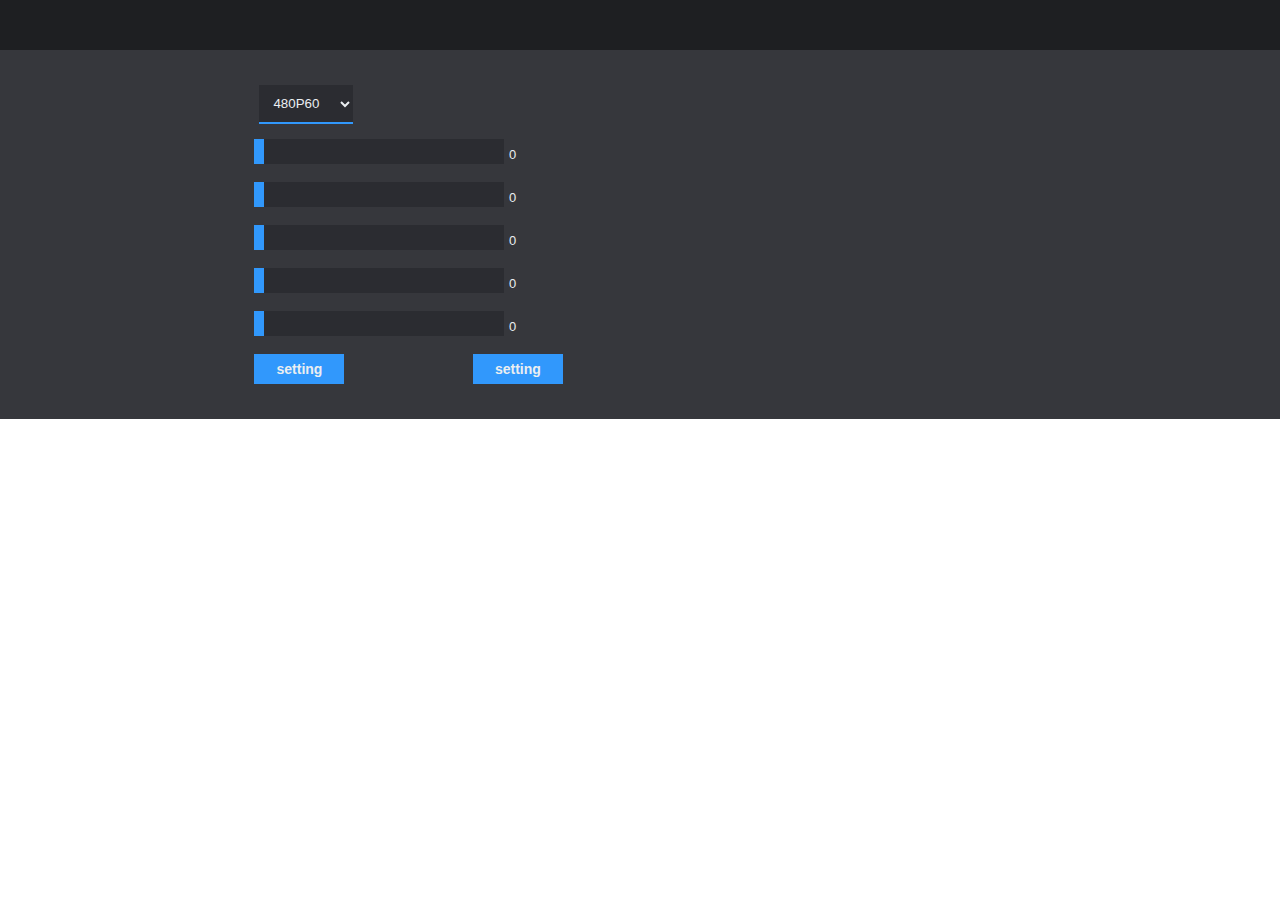
<file: web/iframe/system.html>
﻿<!--
 * @Author: iplusss@qq.com
 * @Date: 2022-12-14 15:30:33
 * @LastEditTime: 2022-12-15 15:25:12
 * @LastEditors: iplusss
 * @Description: 
 * Copyright (c) 2022—2052 iplusss All rights reserved.
-->
<!DOCTYPE html>
<html>

<head>
	<title>system</title>
	<link rel="stylesheet" type="text/css" href="../css/iframe_subpage.css">
	<link rel="stylesheet" type="text/css" href="../css/iframe/system.css">
    <script type="text/javascript" src="../js/jquery-1.6.2.min.js"></script>
    <script type="text/javascript" src="../js/jquery.i18n.properties-min-1.0.9.js"></script>
    <script type="text/javascript" src="../js/ui.js"></script>
    <script type="text/javascript" src="../js/subpage_intercept_f5.js"></script>
    <script type="text/javascript" src="../js/iframe/system.js"></script>
</head>
<body>
	<div id="main_content" class="display_off1">
		<div class="content_box">
			<div class="content_box_header">
				<span id="header_text"></span>
			</div>
			<div class="content">
			    <div>
			        <span id="system_vo_txt" class="small_title"></span>
			        <select id="vo" name="vo">
			            <option value="480P60">480P60</option>
			            <option value="576P50">576P50</option>
			            <option value="720P50">720P50</option>
			            <option value="720P60">720P60</option>
			            <option value="1080P25">1080P25</option>
			            <option value="1080P30">1080P30</option>
			            <option value="1080P50">1080P50</option>
						<option value="1080P60">1080P60</option>
						
			        </select>
			    </div>
			    <div>
			        <span id="system_luma_txt" class="small_title"></span>
			        <span id="system_luma_dividing_rule" class="dividing_rule">
			        	<span class="rule_pointer"></span>
			        </span>
			        <span id="system_luma" class="number">0</span>
			    </div>
			    <div>
			        <span id="system_contrast_txt" class="small_title"></span>
			        <span id="system_contrast_dividing_rule" class="dividing_rule">
			        	<span class="rule_pointer"></span>
			        </span>
			        <span id="system_contrast" class="number">0</span>
			    </div>
			    <div>
			        <span id="system_hue_txt" class="small_title"></span>
			        <span id="system_hue_dividing_rule" class="dividing_rule">
			        	<span class="rule_pointer"></span>
			        </span>
			        <span id="system_hue" class="number">0</span>
			    </div>
			    <div>
			        <span id="system_saturation_txt" class="small_title"></span>
			        <span id="system_saturation_dividing_rule" class="dividing_rule">
			        	<span class="rule_pointer"></span>
			        </span>
			        <span id="system_saturation" class="number">0</span>
			    </div>
				
				 <div>
			        <span id="system_ao_volume_txt" class="small_title"></span>
			        <span id="system_ao_volume_dividing_rule" class="dividing_rule">
			        	<span class="rule_pointer"></span>
			        </span>
			        <span id="system_ao_volume" class="number">0</span>
			    </div>
				
			    <div>
					<span id="" class="small_title"></span>
					<input id="system_default" type="button" value="setting" class="input_button" onclick="system_default()">
					<input id="system_setting" type="button" value="setting" class="input_button" onclick="system_setting()">
			    </div>
			</div>
		</div>
	</div>
</body>

</html>
</file>
<file: web/css/iframe_subpage.css>
html {
	padding: 0;
	margin: 0;
	font-family: Helvetica, Arial, sans-serif;
}
body {
	padding: 0;
	margin: 0;
	height: 100%;
}
#main_content {
	margin-bottom: 30px;
}
.content_box_header {
	background-color: #1e1f22;
    height: 40px;
    margin: 0 auto;
    padding: 5px 0;
}
.content_box_header span {
	display: block;
	padding: 8px 0px 0px 15px;
	font-size: 17px;
	color:#eaeef1;
	font-weight: bold;
	text-align: center;
	margin: 0 auto;
}
.content_box_header #header_text{
	
}
.content {
	margin: 0 auto;
	background-color: #36373c;
	padding-bottom: 20px;
	padding-top: 20px;
}
.content div {
	margin: 15px 130px;
}
.content span{
	color:  #eaeef1;
	display: inline-block;
	font-size: 13px;
}
.content .small_title {
	font-size: 14px;
	font-weight: 700;
	width: 120px;
	text-align: right;
}
.input_button[type=button] {
	min-width: 90px;
	height: 30px;
	background:#3198fc;
	border: 0px;
	font-size: 14px;
	font-weight: bold;
	color: #eaeef1;
	cursor: pointer;
}
input[type=text], #restart_time{
	background-color: #36373c;
    border: none;
    padding: 14px 5px;
    border-bottom: 3px solid #3198fc;
    color: #eaeef1;
}
select{background-color: #2b2c31;color: #eaeef1; padding: 10px; border: none; border-bottom: 2px solid #3198fc; margin: 0 5px;}
select:focus-visible,input:focus-visible{outline-offset: 0px; outline: none; background: #2b2c31;}
hr {
	background-color: #2c2e3a;
	height: 1px;
	border: none;
	width: 100%;
	margin: 20px auto;
}
</file>
<file: web/css/iframe/chnlayout.css>
#chnlayout_setting {
	margin-left: 124px;
}

.display_off{
	display: none;
}
#vo_source{
	vertical-align: -2px;
	margin-left: 15px;
}

.content .small_title {
	font-size: 14px;
	font-weight: 700;
	width: 180px;
	text-align: right;
}
</file>
<file: web/css/iframe/network.css>
#network_setting {
	margin-left: 124px;
}
.content{
	padding: 20px;
}
.content .hint_image {
	width: 15px;
	height: 15px;
	vertical-align: -2px;
	margin-left: 10px;
}
.content .hint_text {
	margin-left: 5px;
	font-size: 13px;
}
.content .display_off {
	display: none;
}
.content .subtitle {
	margin:0 auto;
}
.content .network_subtitle {
	width: 100%;
    text-align: center;
    background-color: #1e1f22;
    padding: 10px;
    margin-bottom: 5px;
    color: #eaeef1;
    font-size: 16px;
}
hr {
	background-color: #2c2e3a;
	height: 1px;
	border: none;
	width: 100%;
	margin: 20px auto;
}
</file>
<file: web/css/iframe/playlist.css>
select{background-color: #2b2c31;color: #eaeef1; padding: 10px; border: none; border-bottom: 2px solid #3198fc; margin: 0 5px;}
select:focus-visible{border:none; outline-offset: 0px; outline: none;}
hr {
	background-color: #2c2e3a;
	height: 1px;
	border: none;
	width: 100%;
	margin: 20px auto;
}
#wnd {
    background-color: #2b2c31;
    color: #eaeef1;
}
#playlist_setting, #playlist_get_btu_url {
	margin: 0 auto;
	display: block;
}

.content input[type="text"] {
	margin: 0px 15px 0px 4px;
    vertical-align: -1px;
    background-color: #36373c;
    border: none;
    border-bottom: 2px solid #3198fc;
    color: #eaeef1;
    padding: 10px 10px 5px 10px;
}
.content .uri_input {
	width: 400px;
}
.content .cache_input {
	width: 35px;
}
#playlist_config_discription {
	vertical-align: top;
    width: 100%;
    text-align: center;
    background-color: #1e1f22;
    padding: 10px;
    margin-bottom: 10px;
    color: #eaeef1;
}
#playlist_config_discription_txt {
	padding-top: 1px;
    font-size: 1em;
    line-height: 1.4em;
}
.content .small_title {
	width: 130px;
}
input:focus-visible {
    outline-offset: 0px;
	outline:none;
	background-color: #2b2c31;
}
</file>
<file: web/css/iframe/pwd.css>
#pwd_setting {
	margin-left: 128px;
}
.content input {
	margin: 0px 15px 0px 4px;
}
.content .hint_image {
	width: 15px;
	height: 15px;
	vertical-align: -4px;
}
.content .hint_text {
	margin-left: 5px;
	vertical-align: -1px;
	width: 450px;
	font-size: 13px;
}
.content .display_off {
	display: none;
}
</file>
<file: web/css/iframe/reboot.css>
#reload {
	width: 15px;
	height: 15px;
	vertical-align: -3px;
	margin-left: 10px;
}
#reboot_reload_text {
	text-align: left;
	font-size: 13px;
	font-weight: normal;
}
.content .display_off {
	display: none;
}
</file>
<file: web/css/iframe/remserial.css>
#remserial_setting {
	margin-left: 128px;
}

.content{
	padding: 20px;
}
.content .hint_image {
	width: 15px;
	height: 15px;
	vertical-align: -2px;
	margin-left: 10px;
}
.content .hint_text {
	margin-left: 5px;
	font-size: 13px;
}
.content .display_off {
	display: none;
}
.content .subtitle {
	margin:0 auto;
}
.content .network_subtitle {
	font-size: 16px;
	width: 150px;
	color: rgb(34, 34, 34);
	font-weight: bold;
}
hr {
	background-color: #2c2e3a;
	height: 1px;
	border: none;
	width: 100%;
	margin: 20px auto;
}
</file>
<file: web/css/iframe/restart.css>
#remserial_setting {
	margin-left: 128px;
}

.content{
	padding: 20px;
}
.content .hint_image {
	width: 15px;
	height: 15px;
	vertical-align: -2px;
	margin-left: 10px;
}
.content .hint_text {
	margin-left: 5px;
	font-size: 13px;
}
.content .display_off {
	display: none;
}
hr {
	background-color: #2c2e3a;
	height: 1px;
	border: none;
	width: 100%;
	margin: 20px auto;
}
</file>
<file: web/css/iframe/system.css>
#system_setting {
	margin-left: 124px;
}

.dividing_rule{
	width: 250px;
	height: 25px;
	background-color:#2b2c31;
}
.rule_pointer{
	width: 10px;
	height: 25px;
	background-color:#3198fc;
	vertical-align: -5px;
}
.number{
	width: 20px;
	height: 20px;
}
.display_off{
	display: none;
}
#vo_source{
	vertical-align: -2px;
	margin-left: 15px;
}
</file>
